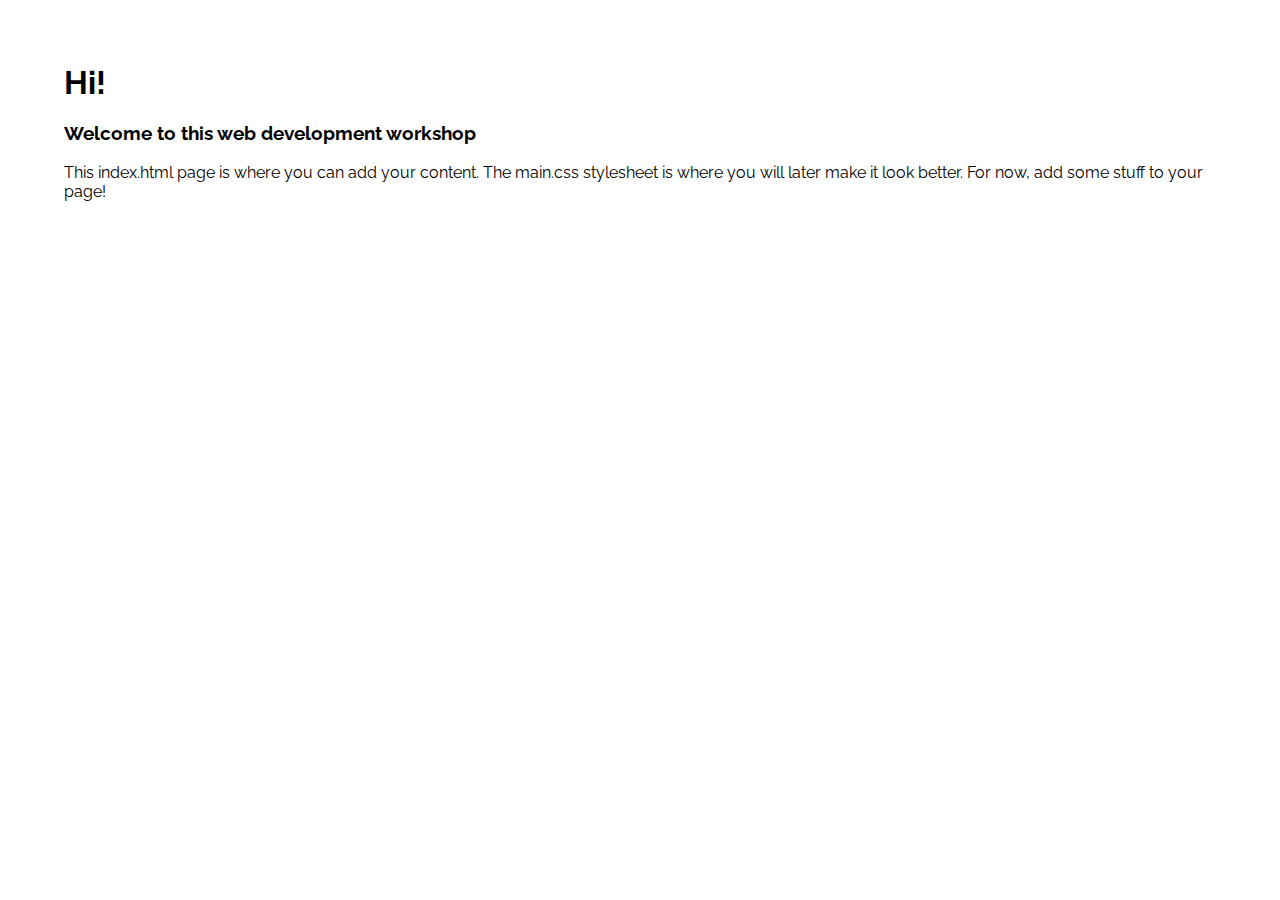
<file: index.html>
<!DOCTYPE html>
<html lang="en">
<head>

  <!-- Basic Page Needs
  –––––––––––––––––––––––––––––––––––––––––––––––––– -->
  <meta charset="utf-8">
  <title>Your page title here :)</title>
  <meta name="description" content="">
  <meta name="author" content="">

  <!-- Mobile Specific Metas
  –––––––––––––––––––––––––––––––––––––––––––––––––– -->
  <meta name="viewport" content="width=device-width, initial-scale=1">

  <!-- FONT - Replace URL to change font
  –––––––––––––––––––––––––––––––––––––––––––––––––– -->
  <link href="https://fonts.googleapis.com/css?family=Raleway:400,300,600" rel="stylesheet" type="text/css">

  <!-- CSS
  –––––––––––––––––––––––––––––––––––––––––––––––––– -->
  <link rel="stylesheet" href="css/normalize.css">
  <link rel="stylesheet" href="css/main.css">

  <!-- Favicon - Add a file named favicon.png in a folder named images to add a favicon
  –––––––––––––––––––––––––––––––––––––––––––––––––– -->
  <link rel="icon" type="image/png" href="images/favicon.png">

</head>
<body>

  <div style="margin: 5%">
    <h1>Hi!</h1>
    <h3>Welcome to this web development workshop</h3>
    <p>This index.html page is where you can add your content. The main.css stylesheet is where you will later make it look better. For now, add some stuff to your page!</p>
  </div>

</body>
</html>
</file>
<file: css/main.css>
/*
* Adapted from Skeleton V2.0.4 (www.getskeleton.com)
* Copyright 2016, Emmanuel Roussel
* Free to use under the MIT license.
* http://www.opensource.org/licenses/mit-license.php
* 11/05/2016
*/


/* Base Styles
–––––––––––––––––––––––––––––––––––––––––––––––––– */
body {
  font-family: "Raleway", "HelveticaNeue", "Helvetica Neue", Helvetica, Arial, sans-serif;
}

/* Custom Styles
–––––––––––––––––––––––––––––––––––––––––––––––––– */











/* Media Queries
–––––––––––––––––––––––––––––––––––––––––––––––––– */
/*
Note: The best way to structure the use of media queries is to create the queries
near the relevant code. For example, if you wanted to change the styles for buttons
on small devices, paste the mobile query code up in the buttons section and style it
there.
*/

/* Larger than mobile */
@media (min-width: 400px) {}

/* Larger than phablet (also point when grid becomes active) */
@media (min-width: 550px) {}

/* Larger than tablet */
@media (min-width: 750px) {}

/* Larger than desktop */
@media (min-width: 1000px) {}

/* Larger than Desktop HD */
@media (min-width: 1200px) {}
</file>
